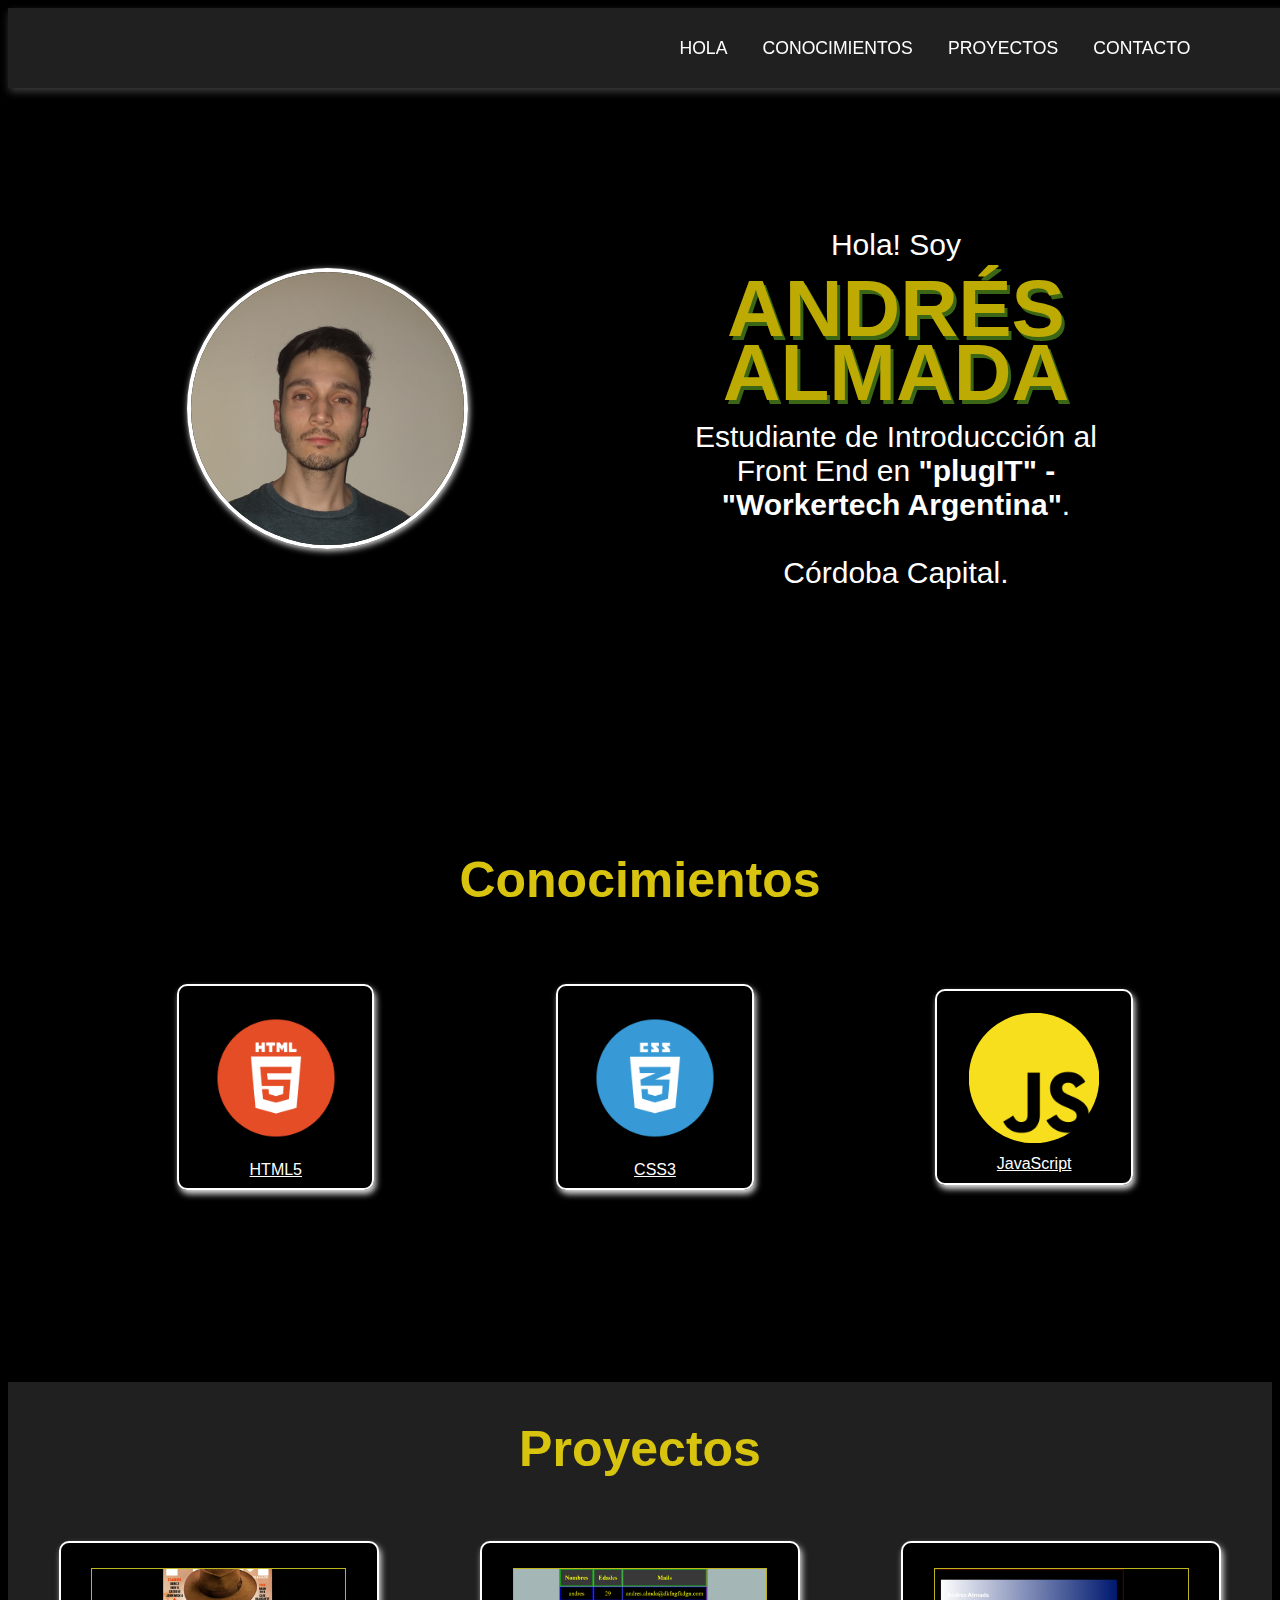
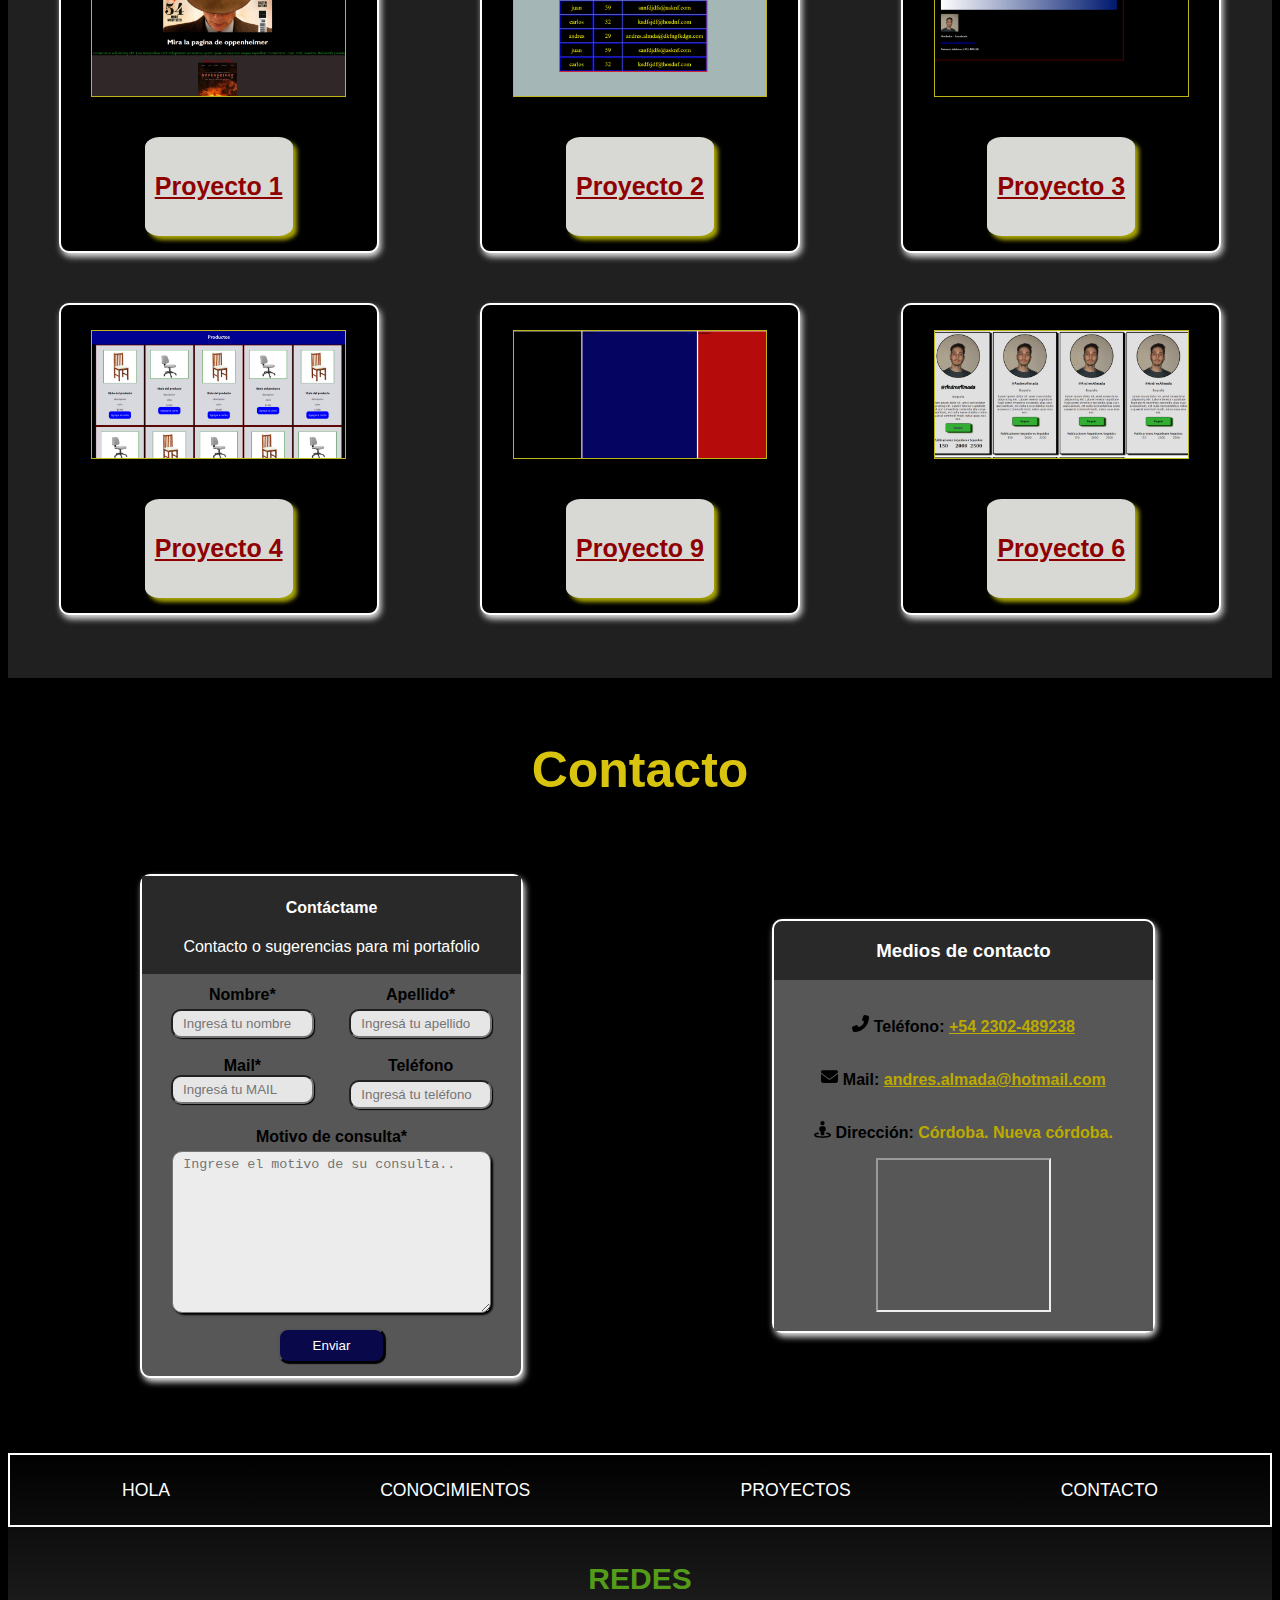
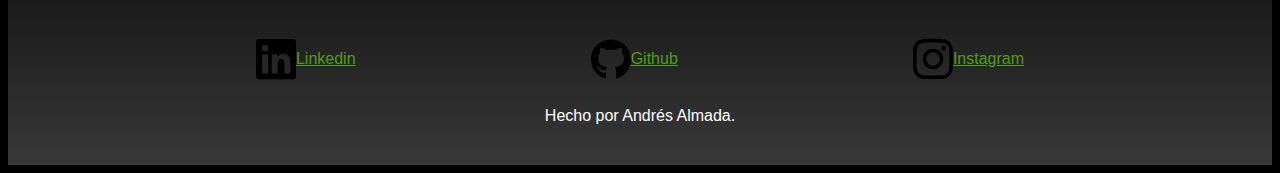
<file: index.html>
<!-- tengo que mejorar resposive de proyectos para abajo -->

<!DOCTYPE html>
<html lang="en">
<head>
    <meta charset="UTF-8">
    <meta name="viewport" content="width=device-width, initial-scale=1.0">
    <link rel="stylesheet" href="styles.css">
    <link rel="stylesheet" href="style-form.css">
    <link rel="shortcut icon" href="./icons8-estudiante-30.png">
    <title>Portafolio Andres</title>
</head>
<body>
  
    <header>

    <div class="nav2">
        <nav>
            <ul class="menu">
                <li>
                    <a href="#"><img src="./hambur-white.png" alt=""></a>
                    <ul class="submenu">
                        <a href="./index.html">Hola</a>
                        <a href="#conocimientos">Conocimientos</a>
                        <a href="#project">Proyectos</a>
                        <a href="#contactt">Contacto</a>
                    </ul>
                </li>
            </ul>
        </nav>
    </div>  

    <div class="nav"> 
        <nav> 
            <a href="./index.html">Hola</a>
            <a href="#conocimientos">Conocimientos</a>
            <a href="#project">Proyectos</a>
            <a href="#contactt">Contacto</a>
        </nav>
    </div>

    </header>


    <main>

        <div class="mainnn">
            
        <section class="principal">
            <div class="img">
               <a href="https://www.linkedin.com/in/andres-almada/" target="_blank"> <img id="fotoperfil" src="./fotoPerfilAndres.jpg" alt="fotoperfil" ></a>
            </div>

            <div class="informacion">
                <p class="info">Hola! Soy </p> <h3 id="name">Andrés Almada</h3> <p class="info">Estudiante de Introduccción al Front End en <strong> "plugIT" - "Workertech Argentina"</strong>. <br><br>
                Córdoba Capital.</p>
            </div>
        </section>

        <h2 id="conocimientos">Conocimientos</h2>
        <br>

        <section>
        <div class="conocimientoss" id="conoc">

            <div class="logo"> <a href="https://es.wikipedia.org/wiki/HTML5" target="_blank"> <img id="logohtml" src="./logohtml.webp" alt="logo-html">HTML5</a>
            </div>

            <div class="logo"> <a href="https://es.wikipedia.org/wiki/CSS" target="_blank">  <img id="logocss" src="./logocss.webp" alt="logo-css">CSS3</a> </div>

            <div class="logo"> <a href="https://es.wikipedia.org/wiki/JavaScript" target="_blank">  <img id="logojs" src="./logojs.webp" alt="logo-js">JavaScript</a> </div>
        </div>    
        </section>
        </div>

        <h2 id="project">Proyectos</h2>

        <section class="proyectos">
            
            <div class="proyecto1">
                    <img class="imagenproyecto" src="./1.jpg" alt="foto1">
                    <a class="linka" href="#"  target="_blank">
                        <p>Proyecto 1</p>
                    </a>
            </div>

            <div class="proyecto1">
                <img class="imagenproyecto" src="./2.jpg" alt="foto2">
                <a class="linka" href="https://andresalmada.github.io/ejercicio2plugIT/" target="_blank">
                 <p>Proyecto 2</p>
                </a>
            </div>

            <div class="proyecto1">
                <img class="imagenproyecto" src="./3.jpg" alt="foto3">
                <a class="linka" href="#" target="_blank">
                    <p>Proyecto 3</p>
                </a>
            </div>

            <div class="proyecto1">
                <img class="imagenproyecto" src="./4.jpg" alt="foto4">
                <a class="linka" href="https://andresalmada.github.io/ejercicio4plugIT/" target="_blank">
                    <p>Proyecto 4</p>
                </a>
            </div>

            <div class="proyecto1">
                <img class="imagenproyecto" src="./5.jpg" alt="foto5">
                <a class="linka" href="#" target="_blank">
                    <p>Proyecto 9</p>
                </a>
            </div>

            <div class="proyecto1">
                <img class="imagenproyecto" src="./6.jpg" alt="foto6">
                <a class="linka" href="#" target="_blank">
                    <p>Proyecto 6</p>
                 </a>
            </div>
        </section>
            
            <h2 id="contactt">Contacto</h2>
            
            <section>
                <div id="seccion-contacto"> 
                    <div class="texto-breve">
                        <div class="contactame">
                            <h4>Contáctame</h4>
                            <p>Contacto o sugerencias para mi portafolio</p>
                        </div>
                        <section class="formulario">
                            <form action="register" method="post">    
                            
                                <div class="nombre-y-apellido">
                                    <div class="nombree">
                                        <label for="nombre">Nombre*</label>
                                        <input type="text" name="nombre"required placeholder="Ingresá tu nombre">
                                    </div>
                                    <div class="apellidoo">
                                        <label for="apellido">Apellido*</label>
                                        <input type="text" name="apellido"required placeholder="Ingresá tu apellido">
                                    </div>
                                </div>
                    
                                <div class="dni-y-telefono">
                                    <div class="maill">Mail*</label>
                                        <input type="email" name="mail"required placeholder="Ingresá tu MAIL">
                                    </div>
                                    <div class="telefonoo">
                                        <label for="tel">Teléfono</label>
                                        <input type="tel" name="tel" placeholder="Ingresá tu teléfono">
                                    </div>
                                </div>
                    
                                <div class="motivo-de-contacto">
                                    <label for="motivo-de-contactoo">Motivo de consulta*</label>
                                    <textarea name="motivo-de-contactoo" id="" cols="100" rows="10"required placeholder="Ingrese el motivo de su consulta.."></textarea>
                                </div>
                    
                                <div class="boton">
                                    <input id="btn" type="submit" value="Enviar"> 
                                </div>
                            </form>    
                            </section>
                    </div>
    
                    <div class="redes-y-contacto">
                        <div><h3>Medios de contacto</h3></div>
                        <div class="redes-de-contacto">
                            <!-- <h4>Redes de contacto</h4> -->
                            <p><img class="iconos-de-contacto" src="./phone-flip-solid.svg" alt=""> Teléfono:  <a href="tel:+34678567876">+54 2302-489238</a> </p>
                            <p><img class="iconos-de-contacto" src="./envelope-solid.svg" alt=""> Mail: <a href="mailto:andres.almada@hotmail.com"> andres.almada@hotmail.com</a></p>
                            <p><img class="iconos-de-contacto" src="./street-view-solid.svg" alt=""> Dirección: <span id="direction"> Córdoba. Nueva córdoba.</span></p> <iframe src="https://www.google.com/maps/d/embed?mid=1g62aq0Bp8PIqQQEsxnPkON86uWU&hl=en_US&ehbc=2E312F" width="50%" height="25%"></iframe>
                                
                        </div>
                    </div>
                </div>
            </section>    
    </main>

    <footer>
        <div class="nav-footer"> 
            <nav> 
                <a href="./index.html">Hola</a>
                <a href="./index.html">Conocimientos</a>
                <a href="./proyectos.html">Proyectos</a>
                <a href="./contacto.html">Contacto</a>
            </nav>
        </div>

        <section class="redes-section">
        <h3>REDES</h3>

        <div class="redes">
            <a class="redes-nombre" href="https://www.linkedin.com/in/andres-almada/" target="_blank"> <img class="imagen-redes" src="./linkedin.svg" alt="imagenlinkedin">Linkedin</a>

            <a class="redes-nombre" href="https://github.com/AndresAlmada" target="_blank"> <img class="imagen-redes" src="./github.svg" alt="imagengithub">Github</a>

            <a class="redes-nombre" href="https://www.linkedin.com/in/andres-almada/" target="_blank"> <img class="imagen-redes" src="./instagram.svg" alt="imageninstagram">Instagram</a>
        </div>

        <div class="autor"> <span id="autoria">Hecho por Andrés Almada.</span>      
        </div>
    </section>
    </footer>
</body>
</html>
</file>
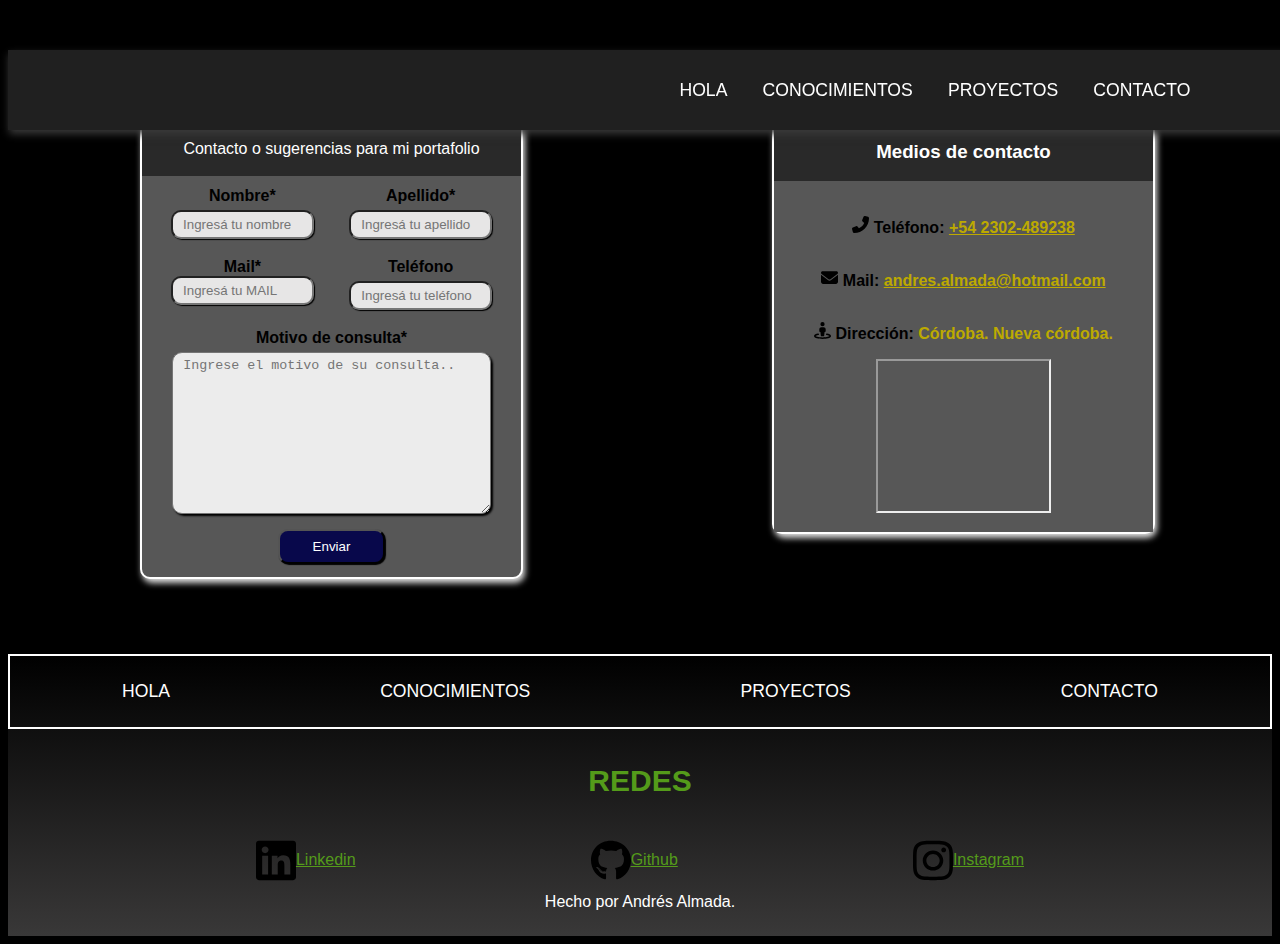
<file: contacto.html>
<!DOCTYPE html>
<html lang="en">
    <head>
        <meta charset="UTF-8">
        <meta name="viewport" content="width=device-width, initial-scale=1.0">
        <link rel="stylesheet" href="index.html">
        <link rel="stylesheet" href="style-form.css">
        <link rel="stylesheet" href="styles.css">
       
        <title>Contactos</title>
    </head>
<body>

    <header>
        <div class="nav2">
            <nav>
                <ul class="menu">
                    <li>
                        <a href="#"><img src="./hambur-white.png" alt=""></a>
                        <ul class="submenu">
                            <a href="./index.html">Hola</a>
                            <a href="./index.html">Conocimientos</a>
                            <a href="./proyectos.html">Proyectos</a>
                            <a href="./contacto.html">Contacto</a>
                        </ul>
                    </li>
                </ul>
            </nav>
        </div>  
    
        <div class="nav"> 
            <nav> 
                <a href="./index.html">Hola</a>
                <a href="./index.html">Conocimientos</a>
                <a href="./proyectos.html">Proyectos</a>
                <a href="./contacto.html">Contacto</a>
            </nav>
        </div>
    </header>

    <main>
        <section>
            <div id="seccion-contacto"> 
                <div class="texto-breve">
                    <div class="contactame">
                        <h4>Contáctame</h4>
                        <p>Contacto o sugerencias para mi portafolio</p>
                    </div>
                    <section class="formulario">
                        <form action="register" method="post">    
                        
                            <div class="nombre-y-apellido">
                                <div class="nombree">
                                    <label for="nombre">Nombre*</label>
                                    <input type="text" name="nombre"required placeholder="Ingresá tu nombre">
                                </div>
                                <div class="apellidoo">
                                    <label for="apellido">Apellido*</label>
                                    <input type="text" name="apellido"required placeholder="Ingresá tu apellido">
                                </div>
                            </div>
                
                            <div class="dni-y-telefono">
                                <div class="maill">Mail*</label>
                                    <input type="email" name="mail"required placeholder="Ingresá tu MAIL">
                                </div>
                                <div class="telefonoo">
                                    <label for="tel">Teléfono</label>
                                    <input type="tel" name="tel" placeholder="Ingresá tu teléfono">
                                </div>
                            </div>
                
                            <div class="motivo-de-contacto">
                                <label for="motivo-de-contactoo">Motivo de consulta*</label>
                                <textarea name="motivo-de-contactoo" id="" cols="100" rows="10"required placeholder="Ingrese el motivo de su consulta.."></textarea>
                            </div>
                
                            <div class="boton">
                                <input id="btn" type="submit" value="Enviar"> 
                            </div>
                        </form>    
                        </section>
                </div>

                <div class="redes-y-contacto">
                    <div><h3>Medios de contacto</h3></div>
                    <div class="redes-de-contacto">
                        <!-- <h4>Redes de contacto</h4> -->
                        <p><img class="iconos-de-contacto" src="./phone-flip-solid.svg" alt=""> Teléfono:  <a href="tel:+34678567876">+54 2302-489238</a> </p>
                        <p><img class="iconos-de-contacto" src="./envelope-solid.svg" alt=""> Mail: <a href="mailto:andres.almada@hotmail.com"> andres.almada@hotmail.com</a></p>
                        <p><img class="iconos-de-contacto" src="./street-view-solid.svg" alt=""> Dirección: <span id="direction"> Córdoba. Nueva córdoba.</span></p> <iframe src="https://www.google.com/maps/d/embed?mid=1g62aq0Bp8PIqQQEsxnPkON86uWU&hl=en_US&ehbc=2E312F" width="50%" height="25%"></iframe>
                            
                    </div>
                </div>
            </div>
        </section>
    </main>

    <footer>
        <div class="nav-footer"> 
            <nav> 
                <a href="./index.html">Hola</a>
                <a href="./index.html">Conocimientos</a>
                <a href="./proyectos.html">Proyectos</a>
                <a href="./contacto.html">Contacto</a>
            </nav>
        </div>

        <section class="redes-section">
            <h3>REDES</h3>
    
            <div class="redes">
                <a class="redes-nombre" href="https://www.linkedin.com/in/andres-almada/" target="_blank"> <img class="imagen-redes" src="./linkedin.svg" alt="imagenlinkedin">Linkedin</a>
    
                <a class="redes-nombre" href="https://github.com/AndresAlmada" target="_blank"> <img class="imagen-redes" src="./github.svg" alt="imagengithub">Github</a>
    
                <a class="redes-nombre" href="https://www.linkedin.com/in/andres-almada/" target="_blank"> <img class="imagen-redes" src="./instagram.svg" alt="imageninstagram">Instagram</a>
            </div>
    
            <div> <span id="autoria">Hecho por Andrés Almada.</span>      
            </div>
    </footer>
</body>
</html>
</file>
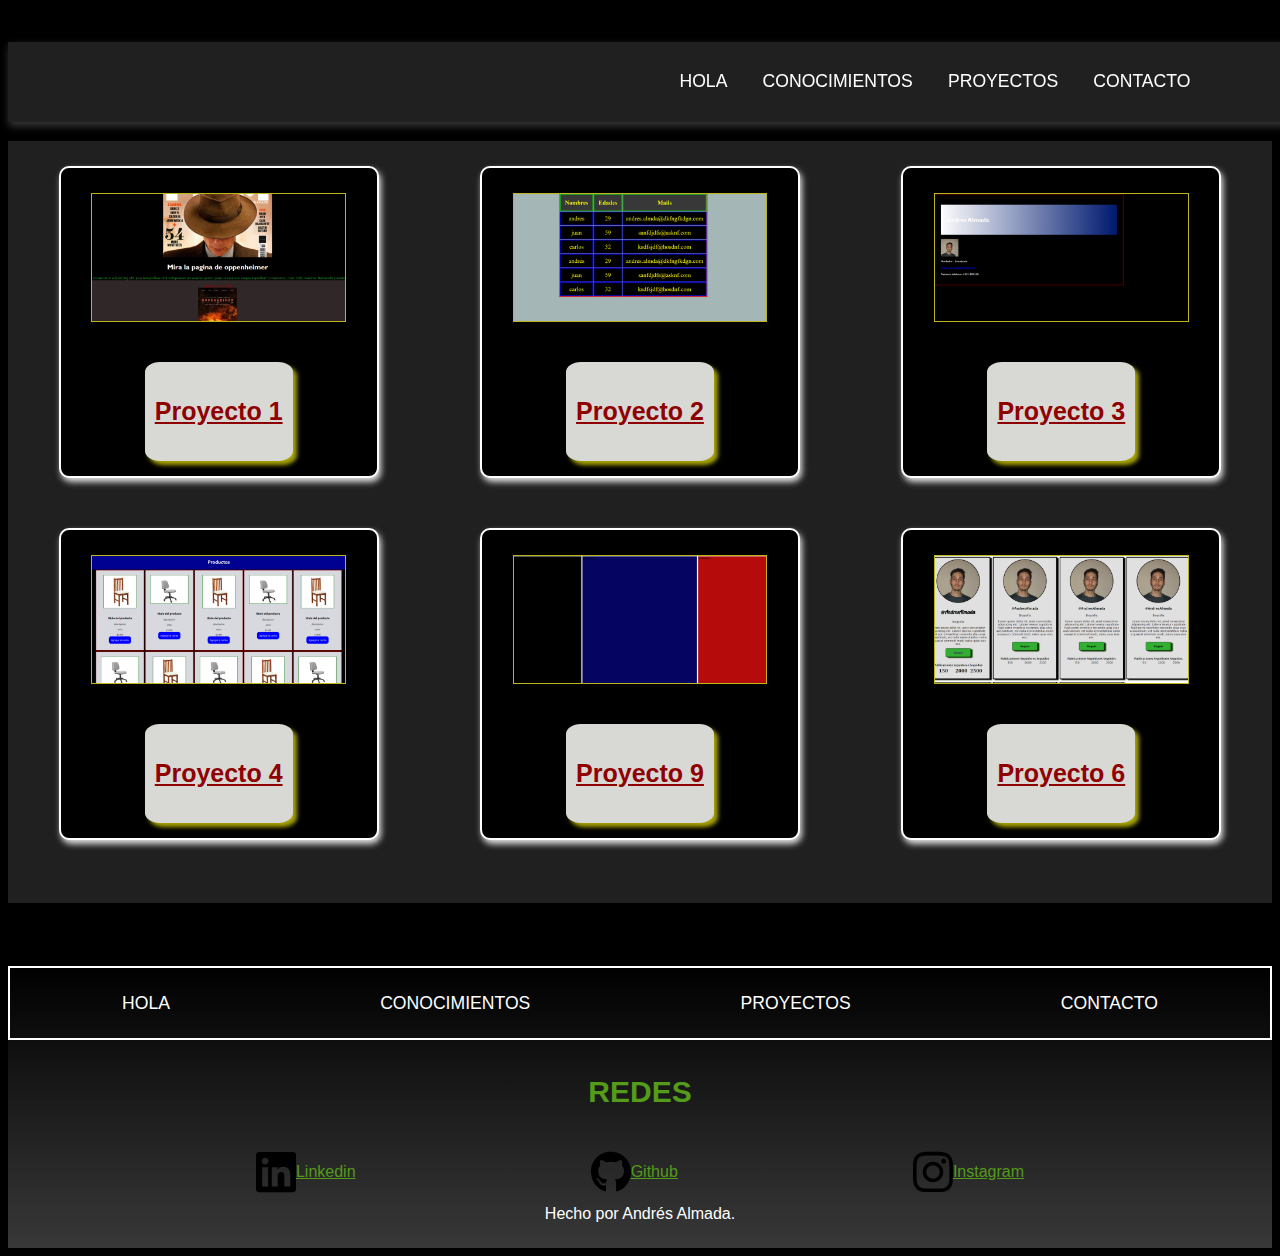
<file: proyectos.html>
<!DOCTYPE html>
<html lang="en">
<head>
    <meta charset="UTF-8">
    <meta name="viewport" content="width=device-width, initial-scale=1.0">
    <link rel="stylesheet" href="styles.css">
    <link rel="stylesheet" href="index.html">
   
    <title>Proyectos</title>
</head>
<body>
    
    <header>
        <div class="nav2">
            <nav>
                <ul class="menu">
                    <li>
                        <a href="#"><img src="./hambur-white.png" alt=""></a>
                        <ul class="submenu">
                            <a href="./index.html">Hola</a>
                            <a href="./index.html">Conocimientos</a>
                            <a href="./proyectos.html">Proyectos</a>
                            <a href="./contacto.html">Contacto</a>
                        </ul>
                    </li>
                </ul>
            </nav>
        </div>  
    
        <div class="nav"> 
            <nav> 
                <a href="./index.html">Hola</a>
                <a href="./index.html">Conocimientos</a>
                <a href="./proyectos.html">Proyectos</a>
                <a href="./contacto.html">Contacto</a>
            </nav>
        </div>
    
    </header>
    

    <main>

        <h2>Proyectos</h2>

        <section class="proyectos">

            <div class="proyecto1">
                    <img class="imagenproyecto" src="./1.jpg" alt="foto1">
                    <a class="linka" href="#"  target="_blank">
                        <p>Proyecto 1</p>
                    </a>
            </div>

            <div class="proyecto1">
                <img class="imagenproyecto" src="./2.jpg" alt="foto2">
                <a class="linka" href="https://andresalmada.github.io/ejercicio2plugIT/" target="_blank">
                 <p>Proyecto 2</p>
                </a>
            </div>

            <div class="proyecto1">
                <img class="imagenproyecto" src="./3.jpg" alt="foto3">
                <a class="linka" href="#" target="_blank">
                    <p>Proyecto 3</p>
                </a>
            </div>

            <div class="proyecto1">
                <img class="imagenproyecto" src="./4.jpg" alt="foto4">
                <a class="linka" href="https://andresalmada.github.io/ejercicio4plugIT/" target="_blank">
                    <p>Proyecto 4</p>
                </a>
            </div>

            <div class="proyecto1">
                <img class="imagenproyecto" src="./5.jpg" alt="foto5">
                <a class="linka" href="#" target="_blank">
                    <p>Proyecto 9</p>
                </a>
            </div>

            <div class="proyecto1">
                <img class="imagenproyecto" src="./6.jpg" alt="foto6">
                <a class="linka" href="#" target="_blank">
                    <p>Proyecto 6</p>
                 </a>
            </div>


        </section>

    </main>
    <footer>
        <div class="nav-footer"> 
            <nav> 
                <a href="./index.html">Hola</a>
                <a href="./index.html">Conocimientos</a>
                <a href="./proyectos.html">Proyectos</a>
                <a href="./contacto.html">Contacto</a>
            </nav>
        </div>

        <section class="redes-section">
            <h3>REDES</h3>
    
            <div class="redes">
                <a class="redes-nombre" href="https://www.linkedin.com/in/andres-almada/" target="_blank"> <img class="imagen-redes" src="./linkedin.svg" alt="imagenlinkedin">Linkedin</a>
    
                <a class="redes-nombre" href="https://github.com/AndresAlmada" target="_blank"> <img class="imagen-redes" src="./github.svg" alt="imagengithub">Github</a>
    
                <a class="redes-nombre" href="https://www.linkedin.com/in/andres-almada/" target="_blank"> <img class="imagen-redes" src="./instagram.svg" alt="imageninstagram">Instagram</a>
            </div>
    
            <div> <span id="autoria">Hecho por Andrés Almada.</span>      
            </div>

    </footer>
</body>
</html>
</file>
<file: styles.css>
/* esta muy desordenado */

body {
    background-color: black;
    font-family: 'Oswald', sans-serif;
}

header {
    width: 100%;
}


/* main {
    background: radial-gradient(circle, rgba(0,0,0,1) 0%, rgba(0,0,0,1) 61%, rgb(82, 76, 1) 100%);
} */

.nav2 {
    display: none;
}

.menu {
    list-style-type: none;
    padding: 0;
    margin: 0;
    position: relative;
}

.menu > li {
    display: inline-block;
}

.menu a {
    display: block;
    padding: 10px 20px;
    color: rgb(221, 199, 2);
    text-decoration: none;
    background-color: rgb(44, 44, 44);
}

.submenu {
    display: none;
    position: absolute;
}

.submenu li {
    display: block;
}

.menu > li:hover .submenu {
    display: block;
}

.nav {
    /* display: flex;
    justify-content: flex-end;
    padding: 7px;
    border: 1px solid grey;
    background-color: rgb(32, 32, 32); */
    
    width: 100%;
    height: 5em;
    background-color: #202020;
    box-shadow: 1px 4px 8px #3a3a3a;
    display: flex;
    position: fixed;
    align-items: center;
    justify-content: flex-end;
}

header nav {
    list-style: none;
    display: flex;
    flex-direction: row;
    margin-right: 5em;
}

nav a {
    color: white;
    margin: 1em 1em;

    text-decoration: none;
    font-size: 1.1rem;
    font-family: Arial, Helvetica, sans-serif;
    text-transform: uppercase;
}

nav a:hover {
    color: rgb(84, 155, 26);
}


.nav2 img {
    width: 17%;
}

footer {
    display: flex;
    color: white;
    flex-direction: column;
    
    width: 100%;
    background: linear-gradient(180deg, rgba(0,0,0,1) 0%, rgba(57,56,56,1) 100%);
    padding-bottom: 20px;
    /* background: radial-gradient(circle, rgba(175,172,172,1) 0%, rgba(0,0,0,1) 91%, rgba(51,83,1,1) 100%); */
}

.nav-footer nav {
    width: 100%;
    display: flex;
    justify-content: space-around;
    align-items: center;
}

.nav-footer {
    display: flex;
   
    border: 2px solid rgb(255, 255, 255);
    font-size: 20px;
    padding: 7px;
}

.redes-section {
    display: flex;
    flex-direction: column;
    align-items: center;
    padding: 5px;
}

footer h3 {
    font-size: 30px;
    color: rgb(84, 155, 26);
}

.redes {
    width: 80%;
    padding: 10px;

    display: flex;
    justify-content: space-around;
}

.redes-nombre {
    display: flex;
    align-items: center;

    color: rgb(84, 155, 26);
}

.redes-nombre:hover {
    color: rgb(35, 117, 172);
}

.imagen-redes {
    align-items: center;
    align-self: center;
    width: 40px;
}

.autor {
    margin: 15px;
}

#autoria {
    color: rgb(255, 255, 255);
    font-family: 'Gill Sans', 'Gill Sans MT', Calibri, 'Trebuchet MS', sans-serif;
}

.mainnn {
    width: 90%;
    display: flex;
    flex-direction: column;
    align-items: center;
    justify-content: center;
    margin: auto;
    align-content: center;
}

.principal {
    display: flex;
    flex-direction: row;
    justify-content: space-around;
    align-content: center;
    align-items: center;
    
    width: 100%;
    padding-bottom: 18%;
    padding-top: 18%;
}

.img {
    display: flex;
    justify-content: center;
    align-items: center;
    
    width: 30%;
}

.img a {
    display: flex;
    justify-content: center;
}


#fotoperfil {
    width: 80%;
    margin: 15px;
    border-radius: 50%;
    border: 4px solid white;
    box-shadow: 1px 2px 6px #e2e2e2;
}

.img:hover #fotoperfil {-webkit-transform:scale(1.1);transform:scale(1.1);}
.img {overflow:hidden;}

.informacion {
    display: flex;
    flex-direction: column;
    justify-content: center;
    align-items: center;
    color: white;
    width: 40%;
}

.info {
    font-size: 30px;
    margin: 15px;
    text-align: center;
}

#name {
    font-family: 'Oswald', sans-serif;
    font-size: 5rem;
    text-transform: uppercase;
    color: rgb(189, 170, 3);
    text-shadow: 3px 4px rgb(58, 102, 22);
    line-height: 0.8em;
    text-align: center;
    padding: 0;
    margin: 0;
}

h2 {
    display: flex;
    color: rgb(216, 196, 14);
    justify-content: center;
    font-size: 50px;
    
}

.conocimientoss {
    width: 100%;
    display: flex;
    
    justify-content: space-around;
    align-content: center;
    align-items: center;
   
    margin-bottom: 10%;
    padding: 15px;
}

.conocimientoss a {
    display: flex;
    flex-direction: column;
    align-items: center;
    padding: 5%;
    color: white;
}

.conocimientoss a:hover {
    color: rgb(216, 196, 14);
}



.logo {
    width: 17%;
    border: 2px solid white;
    box-shadow: 2px 4px 6px #e2e2e2;
    border-radius: 10px;
}

#logohtml {
    width: 75%;
    padding: 5%;
    margin: 5%;
}

#logocss {
    width: 75%;
    padding: 5%;
    margin: 5%;
}

#logojs {
    width: 75%;
    border-radius: 50%;
    padding: 5%;
    margin: 2%;
}

.proyectos {
    color: white;
    display: flex;
    flex-direction: row;
    flex-wrap: wrap;
    justify-content: space-around;
    align-content: center;
    
    background-color: rgb(32, 32, 32);
    /* border: 2px solid white; */

    height: 100%;
    width: 100%;
    padding-bottom: 3%;
    margin-bottom: 5%;
}

#project {
    background-color: rgb(32, 32, 32);
    margin: 5% 0 0 0;
    padding: 3%;
}

.proyecto1 {

    width: 25%;
    height: auto;
    border: 2px solid white;
    margin: 25px;
    
    display: flex;
    justify-content: center;
    flex-wrap: wrap;
    background-color: black;
    border: 2px solid white;
    box-shadow: 2px 4px 6px #e2e2e2;
    border-radius: 10px;
}

.imagenproyecto {
    width: 80%;
    margin: 8%;
    border: 1px solid rgb(190, 180, 28);
}

.linka {
    padding: 10px;
    margin: 15px;
    
    cursor: pointer;
    font-size: 25px;
    font-weight: 600;

    box-shadow: 4px 4px 4px rgb(167, 164, 5);
    background-color: rgb(216, 216, 213);
    color: rgb(143, 0, 0);
    border-radius: 10%;
}

.linka:hover {
    color: rgb(49, 0, 139);
}

#seccion-contacto {
    background-color: rgb(0, 0, 0);
    width: 100%;
    height: auto;
    margin: 50px 0px 50px 0px;

    display: flex;
    justify-content: space-around;
    align-items: center;
    text-align: center;
}

.texto-breve {
    width: 30%;
    background-color: rgb(87, 87, 87);
    margin: 25px;
    
    border: 2px solid white;
    box-shadow: 2px 4px 6px #e2e2e2;
    border-radius: 10px;
}

.redes-y-contacto {
    width: 30%;
    background-color: rgb(41, 41, 41);
    margin: 10px;
    color: white;

    border: 2px solid white;
    box-shadow: 2px 4px 6px #e2e2e2;
    border-radius: 10px;
}

.redes-de-contacto {
    padding: 5%;
    background-color: rgb(87, 87, 87);
    width: auto;
    height: auto;
    font-weight: 800;
    color: black;
    display: flex;
    flex-direction: column;
    align-items: center;
}

.redes-de-contacto a {
    color: rgb(189, 170, 0);
}

.redes-de-contacto a:hover {
    color: rgb(39, 163, 1);
}

.iconos-de-contacto {
    width: 5%;
}

#direction {
    color:rgb(189, 170, 0);
}

#direction:hover{
    color: rgb(39, 163, 1);
}

@media  (max-width: 480px) {
    .nav {
        display:none;
    }

    .nav2 {
        display: flex;        
    }

    .nav2 nav {
        width: 100%;
        margin:0 ;
        padding: 0;
    }

    .principal {
        width: 100%;
        display: flex;
        flex-direction: column;
        align-items: center;
    }

    .img {
        order: 2;
        width: 45%;
        margin: 5px;
        align-items: center;
    }
   
    #fotoperfil {
        display: flex;
        justify-content: center;
        align-items: center;
        align-content: center;
        width: 80%;
    }

    .informacion {
        width: 95%;
        text-align: center;
    }

    #info {
        font-size: 20px;
        margin: 5px;
    }

    #name {
        font-size: 3rem;
    }

    #conocimientos {
        font-size: 30px;
        text-align: center;
        width: 100%;
        margin: auto;
    }

    .conocimientoss a {
        font-size: 70%;
    }

    .logo1 {
        width: 25%;
    }

    .logo2 {
        width: 25%;
    }

    .logo3 {
        width: 25%;
    }

    .proyectos {
        
    }

    .linka {
        width: 80%;
        padding: 2px;
        margin: 3%; 
        
        font-size: 11px;
        font-weight: 600;
    
        box-shadow: 2px 2px 2px rgb(167, 164, 5);
       
        text-align: center;
    }

    #seccion-contacto {
        display: flex;
        flex-direction: column;
    }

    .texto-breve {
        order: 2;
        width: 85%;
    }

    .redes-y-contacto {
        width: 85%;
    }

    .nav-footer {
        display:none;
    }

    .redes {
        display: flex;
        flex-direction: column;
    }
    
}
</file>
<file: style-form.css>
.formulario {
    display: flex;
    /* border: 3px solid rgb(199, 0, 0); */
    font-weight:bolder;
}

form {
    width: 100%;
}

label {
    margin-bottom: 5px;
}

input {
    height: 25px;
    background-color: rgb(231, 230, 230);
    border-radius: 10px;
    padding: 0 10px;
    box-shadow: 1px 1px 1px rgb(0, 0, 0);  
}


.nombre-y-apellido {
    display: flex;
    justify-content: space-around;
    /* border: 3px solid rgb(12, 53, 175); */
    margin: 1%;
    padding: 2%;
}

.nombree{
    display: flex;
    flex-direction: column;
    width: 40%;
}

.apellidoo {
    display: flex;
    flex-direction: column;
    width: 40%;
} 

.dni-y-telefono {
    display: flex;
    justify-content: space-around;
    /* border: 3px solid rgb(12, 53, 175); */
    margin: 1%;
    padding: 2%;
}

.maill {
    display: flex;
    flex-direction: column;
    width: 40%;
}

.telefonoo {
    display: flex;
    flex-direction: column;
    width: 40%;
} 

.motivo-de-contacto {
    width: 84%;
    /* border: 3px solid rgb(39, 155, 45); */
    margin-left: 8%;
    margin-top: 3%;
    margin-bottom: 3%;
    display: flex;
    flex-direction: column;
    justify-content: flex-start;
    
}

.boton {
    display: flex;
    justify-content: center;
    margin: 10px;
} 

#btn {
    color: white;
    background-color: rgb(8, 8, 75);
    display: flex;
    justify-content: center;
    margin: 1%;
    padding: 8px;
    width: 30%;
    height: auto;
}

textarea {
    box-shadow: 2px 2px 2px rgb(0, 0, 0);
    background-color: rgb(236, 236, 236);
    padding: 5px 10px;
    border-radius: 10px;
}

#btn:hover {
    background-color: brown;
    cursor: pointer;
}

.contactame {
    background-color: rgb(41, 41, 41);
    padding: 2px;
    color: white;
}
</file>
